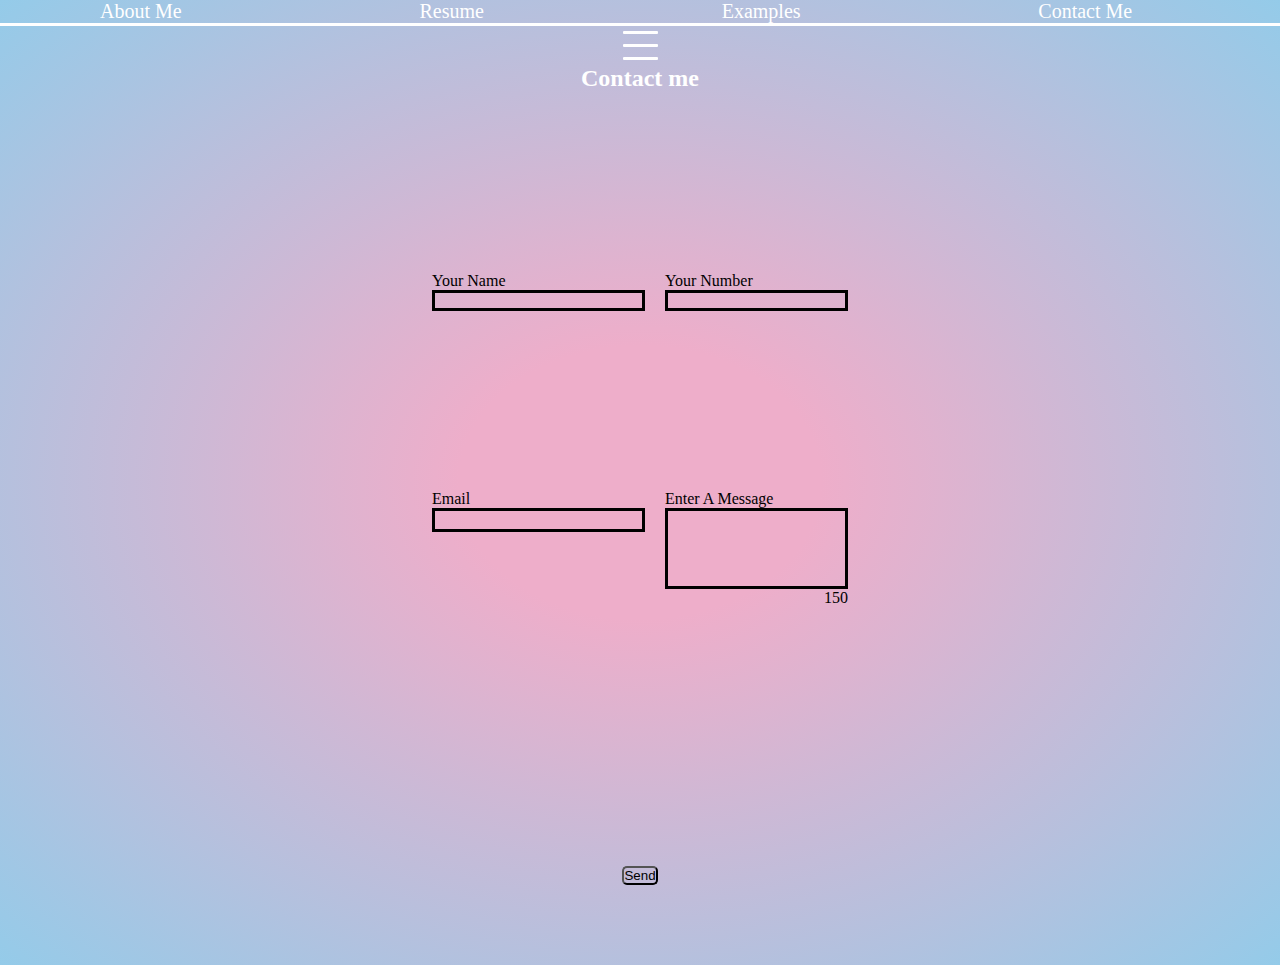
<file: contact/contact.html>
<!DOCTYPE html>
<html lang="en">
<head>
    <meta charset="UTF-8">
    <meta http-equiv="X-UA-Compatible" content="IE=edge">
    <meta name="viewport" content="width=device-width, initial-scale=1.0">

    <link rel="stylesheet" href="contact.css"></link>
    <script defer src="contact.js"></script>
    <title>contact</title>
</head>
<body>
    <div class = "nav-container">
    
        <ul>
            <li class="list me"><a href ="/index.html">About Me</a></li>
            <li class="list resume"><a href="">Resume</a></li>
            <li class="list examples"><a href ="/example/example.html">Examples</a></li>
            <p><li class="list contact"><a href ="/contact/contact.html">Contact Me</a></li></p>

        </ul>
</div> 

    <div class="hamburger dropdown">
            <span class = "bar"></span>
            <span class = "bar"></span>
            <span class = "bar"></span>
    </div>  

    
        
        <form action = "contact.php" class="container">
            <!-- <fieldset> -->
            <!-- <p>Contact me</p> -->
            <h2 class = "title">Contact me</h2>
            <div  class="name-item item">
            <label for = "name">Your Name</label>
            <input name ="name" type ="text" id ="name-field" class="input-item" maxlength="40" required>
            <p id="name-error"></p>
            </div>
            
            <div  class="email-item item">
            <label id="email-label" for = "email">Email</label>
            <input name ="email" type ="email" id ="email-field"  class="input-item" spellcheck="false" onkeydown="emailCheck()">
            <span id="email-error"></span>

        </div>
            
            <div  class="number-item item" >
            <label id ="number-label" for = "number">Your Number</label>
            <input name ="number" type ="tel" inputmode="numeric" id ="number-field" class="input-item"  maxlength="10">
            <span id="number-error"></span>
            </div>
            
            <div  class="message-item item">
            <p  >Enter A Message</p>
            <textarea name ="messsage" id = "message" class="input-item" rows = "5" maxlength="150";></textarea>
            <p id="message-counter"> 150</p>
        
            </div>

            <div  class="btn-item item">
            <button name="submit" id ="subBtn" type ="button" value ="submit">Send</button>
            </div>  
            <!-- </fieldset> -->
            </form>
    
    


</body>
</html>
</file>
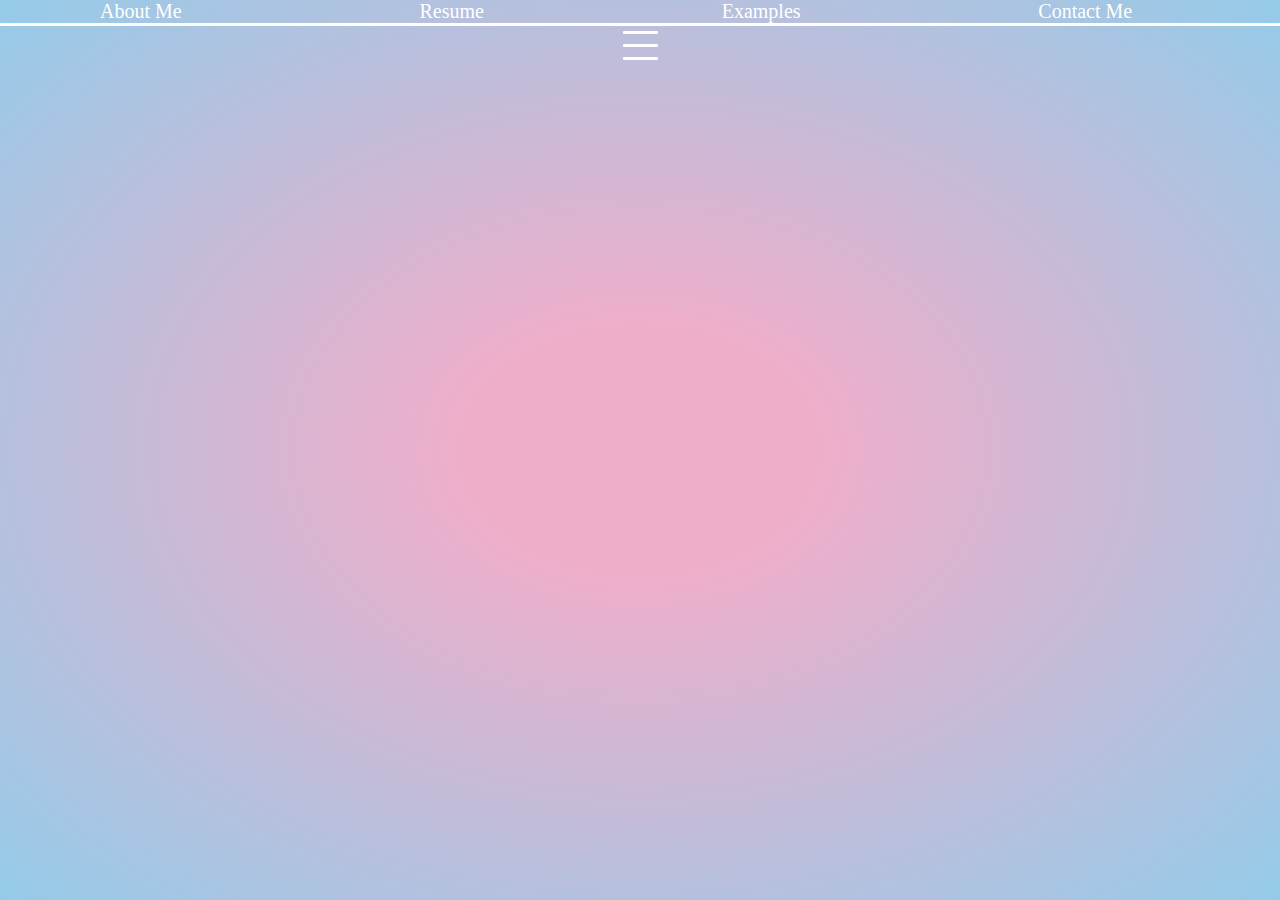
<file: example/example.html>
<!DOCTYPE html>
<html lang="en">
<head>
    <meta charset="UTF-8">
    <meta http-equiv="X-UA-Compatible" content="IE=edge">
    <meta name="viewport" content="width=device-width, initial-scale=1.0">
    <link rel="stylesheet" href="/example/example.css"></link>
    <script defer src="/example/example.js"></script>
    <title>About Me</title>

</head>
<body>
    
    <div class = "nav-container">
    
        <ul>
            <li class="list me"><a href ="/index.html">About Me</a></li>
            <li class="list resume"><a href="">Resume</a></li>
            <li class="list examples"><a href ="/example/example.html">Examples</a></li>
            <p><li class="list contact"><a href ="/contact/contact.html">Contact Me</a></li></p>

        </ul>
</div> 

<div class="hamburger dropdown">
            <span class = "bar"></span>
            <span class = "bar"></span>
            <span class = "bar"></span>
   
</body>
</html>
</file>
<file: contact/contact.css>
*{
    box-sizing: border-box;
    margin: 0;
    padding: 0;
}

body{
    background: radial-gradient( rgba(238,174,202,1) 20%, rgba(148,203,233,1) 100%);
    /* background-repeat: no-repeat;
    background-size: cover; */
    min-height: 100vh; 
    
}

.nav-container{
    border-bottom: solid;
    border-color: white;
    display: flex;
    justify-content: center;
    
}

.nav-container ul{
    display: flex;
    box-shadow: 2px 0 2px 0 white;
    float: right;
    padding-right: 10px;
    width: 100%;
}

.nav-container li{
    text-decoration: none;
    cursor: pointer;
}



.list{
    font-size: 20px;
    display: flex;
    border-radius: 1px;
    margin-left: 100px;
    color: white;
    flex-flow: nowrap;
    flex-grow: 2;
}

a{
    text-decoration: none;
    color: white;
}

.me{
    grid-column: 1;
    grid-row: 1;
}

.me:hover{
    box-shadow: 2px 2px 8px 0 white;
    border-radius: 4px;
}

.resume{
    grid-column: 2;
    grid-row: 1;
}

.resume:hover{
    box-shadow: 2px 2px 8px 0 white;
    border-radius: 4px;
}

.examples{
    grid-column: 3;
    grid-row: 1;
}

.examples:hover{
    box-shadow: 2px 2px 8px 0 white;
    border-radius: 4px;

}
.contact{
    float: right;
}
.hamburger{
    display: flex;
    cursor: pointer;
    flex-direction: column;
    margin: auto;
}
.bar{
    
    width: 35px;
    height: 3px;
    margin: 5px auto;
    -webkit-transition: all 0.3s ease-in-out;
    transition: all 0.3s ease-in-out;
    background-color: white;
    border-radius: 1px;
}


.container{ 
    display: grid;
    grid-template-columns:auto-fit, minmax(250px, 1fr);
    grid-template-rows: repeat(auto);
    min-height: 100vh;
    justify-content: center;
    gap: 20px;
    
    
}
.item{
    border: none;   
    display: flex;
    justify-content: flex-start;
    
}
.input-item{
    border-top-style: hidden;
    border-right-style: hidden;
    border-left-style: hidden;
    border-bottom-style:solid;
    background-color: transparent;
    border-color: black;
    
}

input:focus, textarea:focus, select:focus{
    outline: none;
}
.input-item{
    resize: none;
    
    border: none;
    border: solid;

}
#subBtn{
    background-color: transparent;
    border-radius: 5px;
    margin: auto;
    

}


.title{
    grid-row:1 / -1;
    grid-column:span 2;
    text-align: center;
    color: white;

}
    .name-item{
    grid-row: 2;
    grid-column: 1;
    display: flex;
    flex-direction: column;
}
.email-item{
    grid-row:3;
    grid-column: 1;
    display: flex;
    flex-direction: column;
}
.number-item{
    grid-row: 2;
    grid-column: 2;
    display: flex;
    flex-direction: column;
}
#number-field{
    outline: 0;
}

.message-item{
    grid-row: 3;
    grid-column: 2;
    display: flex;
    flex-direction: column;
    
    height: fit-content;
    
}

#message-counter{
    width: 100%;
    text-align: right;
}
.btn-item{
    grid-row:4;
    grid-column: span 2 ;
    
}

#email-field{

    font-size: 16px; 
}
#email-label{
    font-size: 16px;
    
}
#email-error{
    color: black;
}

/*media queries*/
@media  screen and (max-width: 800px) {
    
    nav{
        border: none;
    }
    
    .nav-container ul{
        box-shadow: none;
    }
    .nav-container{
        display: none;
        
    }
    .contact{
        float: right;
    }
    .list{
        margin: 5px;
        border-radius: 1px;
    } 
    .hamburger{
        display: flex; 
        flex-direction: column; 
        
    }
    
    .container{ 
        display: grid;
        grid-template-columns: 4fr(repeat);
        grid-template-rows: auto;
        width: 100%;
    }
    .title{
    grid-row:1;
    grid-column: 1 ;
    text-align: center;
    color: white;
        
    }
    .name-item{
        grid-row: 2 ;
        grid-column: 1 ;
    }
    .number-item{
        grid-row: 3;
        grid-column: 1;
    }
    .email-item{
        grid-row: 4;
        grid-column: 1 ;
    }
    .message-item{
        grid-row: 5;
        grid-column: 1 ;
    }
    #message-counter{
        font-size: 15px;
    }
    .btn-item{
        grid-row:6;
        grid-column: 1;
        text-align: center;
        
    }
    #subBtn{
        margin-right: 75%;
        
    }
}
</file>
<file: example/example.css>
*{
    box-sizing: border-box;
    margin: 0;
    padding: 0;
}

body{
    background: rgb(238,174,202);
    background: radial-gradient( rgba(238,174,202,1) 20%, rgba(148,203,233,1) 100%);
    min-height: 100vh;
}

.nav-container{
    border-bottom: solid;
    border-color: white;
    display: flex;
    justify-content: center;
    
}

.nav-container ul{
    display: flex;
    box-shadow: 2px 0 2px 0 white;
    float: right;
    padding-right: 10px;
    width: 100%;
}

.nav-container li{
    text-decoration: none;
    cursor: pointer;
}



.list{
    font-size: 20px;
    display: flex;
    border-radius: 1px;
    margin-left: 100px;
    color: white;
    flex-flow: nowrap;
    flex-grow: 2;
}
/* .contact{
    float: right;
} */
a{
    text-decoration: none;
    color: white;
}

.me{
    grid-column: 1;
    grid-row: 1;
}

.me:hover{
    box-shadow: 2px 2px 8px 0 white;
    border-radius: 4px;
}

.resume{
    grid-column: 2;
    grid-row: 1;
}

.resume:hover{
    box-shadow: 2px 2px 8px 0 white;
    border-radius: 4px;
}

.examples{
    grid-column: 3;
    grid-row: 1;
}

.examples:hover{
    box-shadow: 2px 2px 8px 0 white;
    border-radius: 4px;

}
.contact{
    float: right;
}
.hamburger{
    display: flex;
    cursor: pointer;
    flex-direction: column;
    margin: auto;
}
.bar{
    
    width: 35px;
    height: 3px;
    margin: 5px auto;
    -webkit-transition: all 0.3s ease-in-out;
    transition: all 0.3s ease-in-out;
    background-color: white;
    border-radius: 1px;
}
.about-container{

    display: grid;
    grid-template-columns: repeat(2fr) ;
    grid-template-rows: repeat(auto);
    
    min-height: 100vh;
    background: rgb(238,174,202);
    background: radial-gradient( rgba(238,174,202,1) 20%, rgba(148,203,233,1) 100%);
}
.h1{
    margin-top: 60px;
    font-size: 50px;
    
    text-align: center;
    color: white;
    
}
.h1text{
    grid-row: 1;
    grid-column: span 2;
    
}



.metext{
    font-size: 20px;
    border: solid;
    border-color:white;
    border-radius: 15px;
    height: 100px;
    text-align: center;
    text-overflow: none;
    width: 300px;
    height: 200px;
    padding-top: 25px;
    justify-items: center;
    
    
}

.text{
    grid-column: 2;
    grid-row: 2;
    margin: auto;
}

.text-contain{
    place-self: center;
}

.pfp-contain{
    grid-row: 2;
    grid-column: 1;
    margin: auto;
}

.pfp{
    width: 200px;
    height: 200px;
    place-self: center;
    border-radius: 15px;
}

nav:hover{
    box-shadow: 4px 0 8px 0 white;
}

.metext:hover{
    
    transform:scale(1.02); 
    border-radius: 15px;
    box-shadow: 1px 0 4px 0 white;
}

.pfp:hover{
    transform: scale(1.02);
    box-shadow: 2px 0 2px 0 white;
}



/*media queries*/
@media  screen and (max-width: 800px) {
    
    nav{
        border: none;
        
        
    }
    
    .nav-container ul{
        box-shadow: none;
    }
    .nav-container{
        display: none;
        
    }
    .contact{
        float: right;
    }
    .list{
        margin: 5px;
        border-radius: 1px;
    } 
    .hamburger{
        display: flex; 
        flex-direction: column; 
        
    }
    .about-container{
        display: grid;
        grid-template-columns: repeat(6fr);
        grid-template-rows: auto;
        align-items: center;
        justify-items: center;
    }
    
    .h1text{
        grid-row: 1 / 2;
        
        grid-column:1 / 6;
        
    }
    
    .pfp-contain {
        grid-column: 1 / 6;
        grid-row: 2 / 3;  
    }
    .pfp{
        margin: 0;  
        width: 150px;
        height: 150px;
    }
    
    .text{
        grid-row: 4;
        grid-column:1 / 6;
        
    }
    .text-contain{
        margin: 0;
        padding: 0;
        
    }

    
}
</file>
